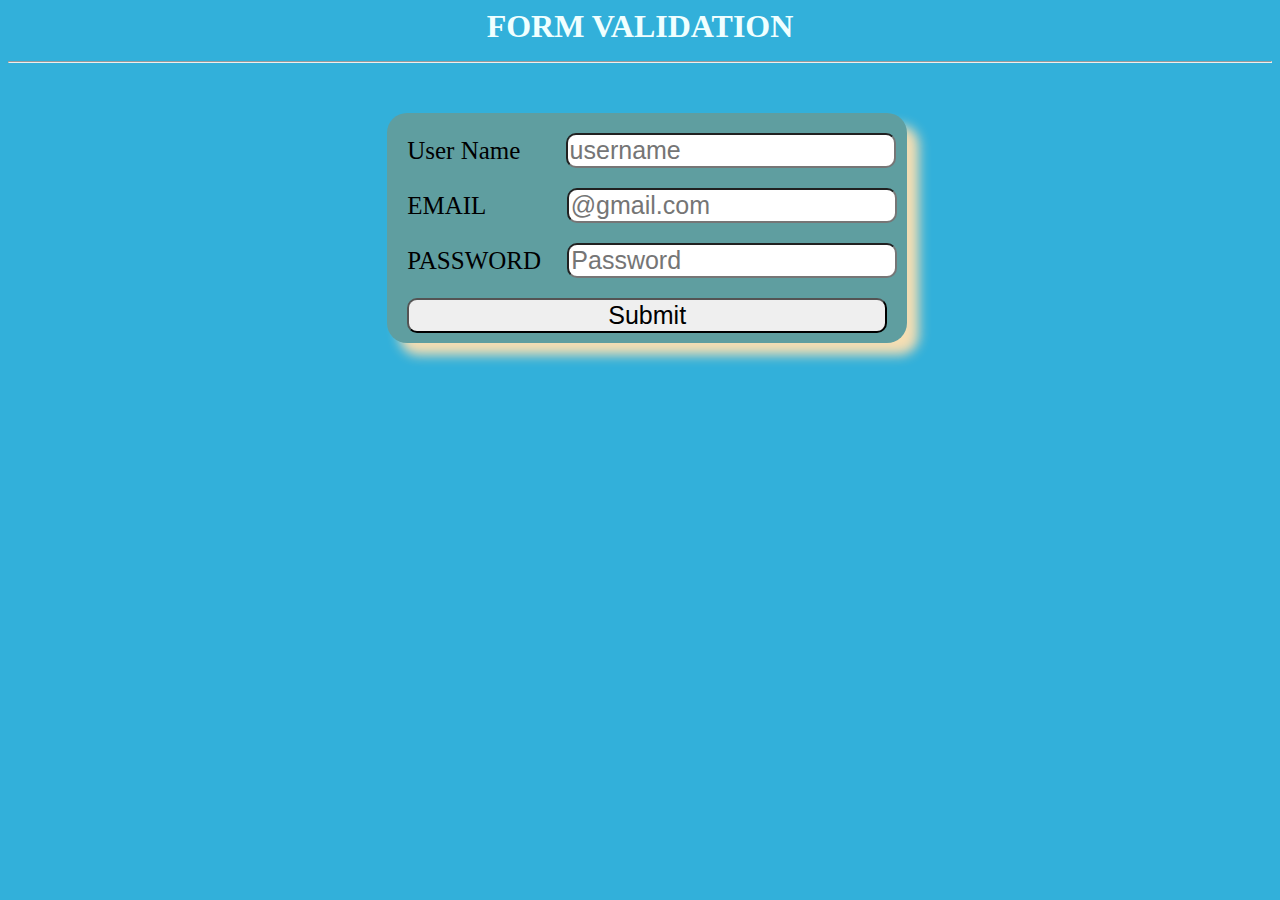
<file: index.html>
<!DOCTYPE html>
<html lang="en">
<head>
    <meta charset="UTF-8">
    <meta http-equiv="X-UA-Compatible" content="IE=edge">
    <meta name="viewport" content="width=device-width, initial-scale=1.0">
    <title>Document</title>
    <link rel="stylesheet" href="style.css">
    <script src="script.js" defer></script>
</head>
<body>
    <header>
        FORM VALIDATION 
        <hr/> 
    </header>
    <form action="congo.html" method="get">
        <ul id="error"></ul>
        <div>
            <label for="">User Name
              <input type="text" id="uname" placeholder="username">
            </lable>
        </div>
        <div>    
           <label for="email">EMAIL
              <input type="text" id="email" placeholder="@gmail.com">
           </label>
        </div>
        <div>   
           <label for="pass">PASSWORD
              <input type="password" id="password" placeholder="Password">
           </label>
        </div>
        <div>   
           <input type="submit" id="button">
        </div>
    </form>
    
</body>
</html>
</file>
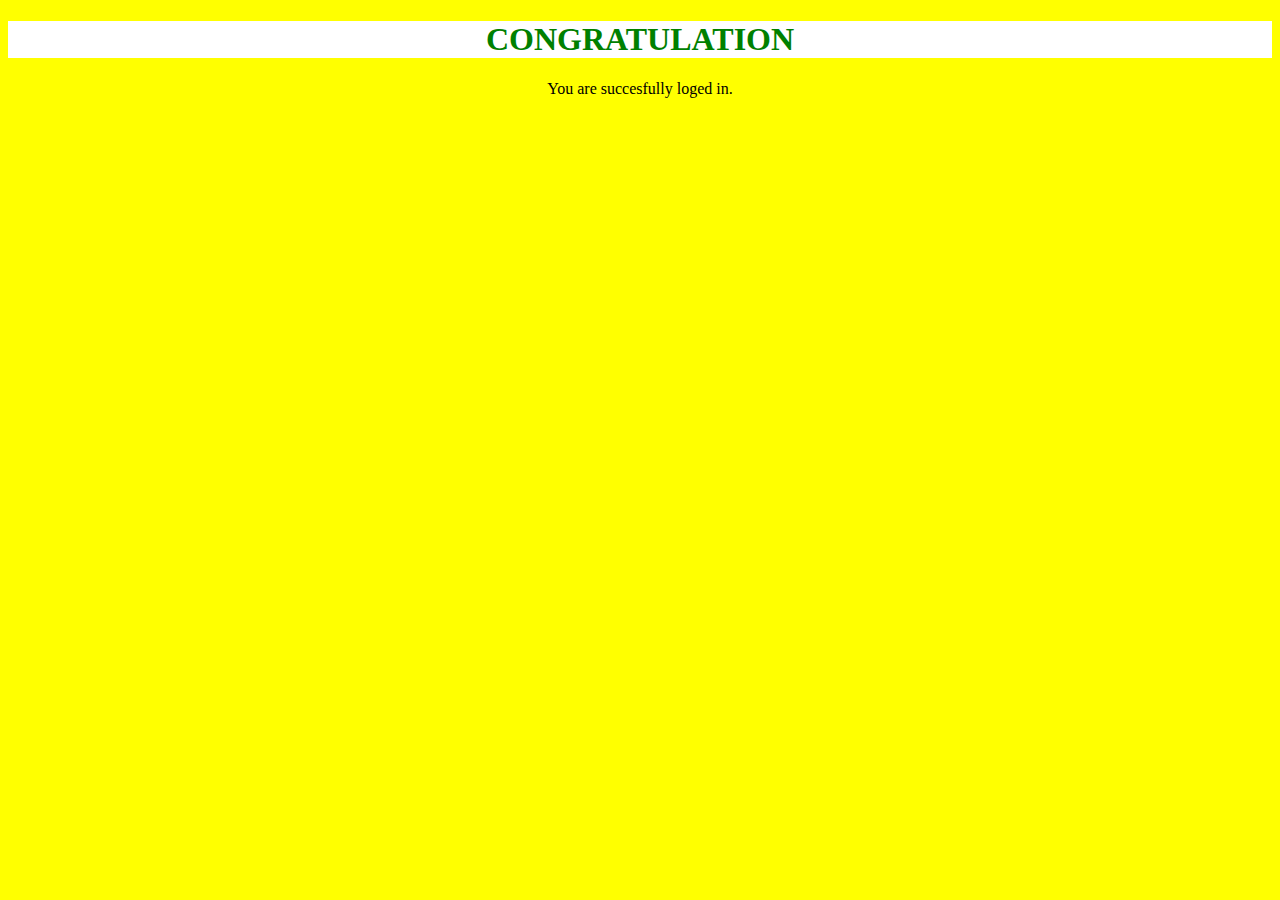
<file: congo.html>
<!doctype html>
<html>
<head>
     <title> form </title>
<style>
      h1{
        color: green;
        background-color:white;
      }
      body{
         background-color: yellow;
         text-align: center;
      }
</style>
</head>
<body>
    <h1>
       CONGRATULATION
                     </h1>
<p>
   You are succesfully loged in.
</p>
</file>
<file: style.css>
body{
    background-color: rgb(50, 176, 218);
}
header{
    font-size: xx-large;
    text-align: center;
    font-weight: bold;
    color: azure;
}
form{
    padding-left:20px ;
    margin-top: 50px;
    background-color: cadetblue;
    width: 500px;
    height: 230px;
    margin-left: 30%;
    border-radius: 20px;
    font-size: 25px;
    box-shadow: 12px 12px 12px wheat;
}
input{
    font-size: 25px;
    margin-top: 20px;
    margin-left: 20px;
    border-radius: 10px;
}
#email{
    margin-left: 75px;
}
#uname{
    margin-left: 39px;
}
#button{
    margin-left: 0px;
    width: 480px;
}
input:hover{
    transform: scale(1.1);
    transition: 1s;
}
</file>
